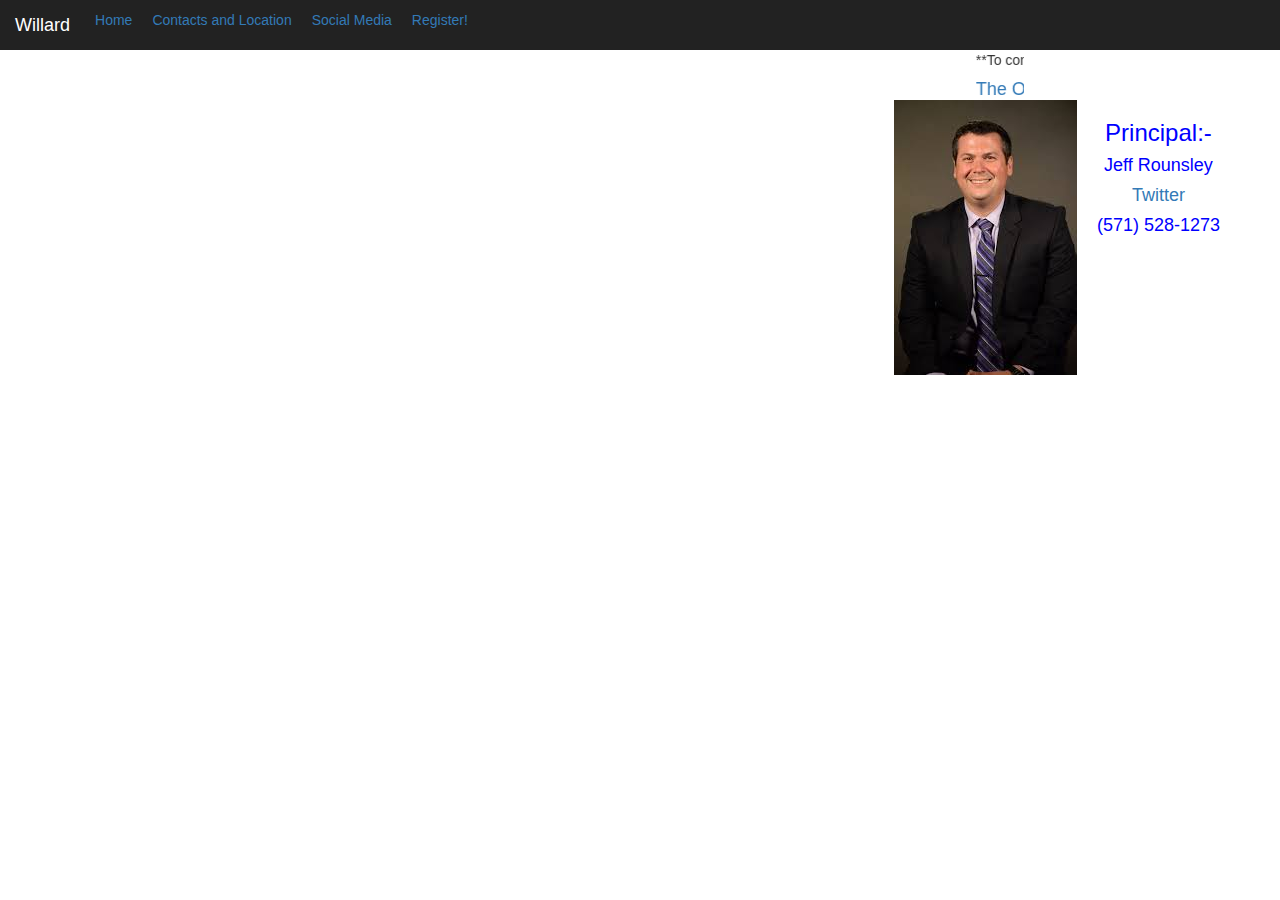
<file: contacts.html>
<html lang="en">
<head>
  <title>Willard Middle School</title>
  <meta charset="utf-8">
  <link rel="stylesheet" type="text/css" href="main.css">
  <link rel="stylesheet" href="https://maxcdn.bootstrapcdn.com/bootstrap/3.4.0/css/bootstrap.min.css">
  <script src="https://ajax.googleapis.com/ajax/libs/jquery/3.4.1/jquery.min.js"></script>
  <script src="https://maxcdn.bootstrapcdn.com/bootstrap/3.4.0/js/bootstrap.min.js"></script>
    
        
    <nav class="navbar-inverse my_nav_bar">
    <div class="navbar-header">
      <button type="button" class="navbar-toggle" data-toggle="collapse" data-target="#myNavbar">
        <span class="icon-bar"></span>
        <span class="icon-bar"></span>
        <span class="icon-bar"></span>                        
      </button>
      <a class="navbar-brand" href="#">Willard</a>
    </div>
    
    <div class="collapse navbar-collapse" id="myNavbar">
      <ul id="menu">
        <li class="links"><a href="index.html">Home</a></li>
        <li class="links"><a href="contacts.html">Contacts and Location</a></li>
        <li class="links"><a href="social.html">Social Media</a></li>
        <li class="links"><a href="signup.html">Register!</a></li>
    </ul>
    </div>

</nav>
    
</head>
    <body>
        <marquee width="60%" direction="left" height="50px">
        **To contact the school office call (571-367-4040)**
              <a href="https://www.lcps.org/willard" target="_blank"><h4>The Official Willard Middle School Website</h4></a>
        </marquee>        
        <br>
        <span  id="bigcontact" class="floatthing">
        <iframe src="https://www.google.com/maps/embed?pb=!1m18!1m12!1m3!1d3103.8422364486173!2d-77.59128038522891!3d38.9275832795659!2m3!1f0!2f0!3f0!3m2!1i1024!2i768!4f13.1!3m3!1m2!1s0x89b66a40e8848d87%3A0x3403cf9c8a70a081!2sWillard%20Middle%20School!5e0!3m2!1sen!2sus!4v1611700093491!5m2!1sen!2sus" width="700" height="450" frameborder="0" style="border:0;" allowfullscreen="" aria-hidden="false" tabindex="0"></iframe>
        <span class="floatthing">
        <img src="download%20(2).jpg">
        <span class="floatthing">
        <h3>Principal:-</h3>
            <h4>Jeff Rounsley</h4>
            <a href="https://twitter.com/jarounsley" target="_blank"><h4>Twitter</h4></a>
            <h4>(571) 528-1273</h4>
        </span>
        </span>
        </span>
               
    </body>
</html>
</file>
<file: main.css>
body
{
    text-align: center;
    background-color: aquamarine;
    color: white;
}

h1 {
    font-size: 40px;
    font-family: sans-serif;
    font-weight: 300;
    color: white;
}

.my_nav_bar
{
    position:sticky;
    top:0;
    z-index:99999
}
a{
    text-decoration: none;
    color: purple;
}
.icon-bar{
    width: 30px;
    height: 10px;
    color: black;
}
.navbar-toggle{
    background-color: white;
}
.links{
    float: left;
    padding-left: 10px;
    padding-right: 10px;
    padding-bottom: 10px;
    padding-top: 10px;
    color: transparent;
}
.floatthing{
    float: right;
    padding-left: 20px;
    padding-right: 20px;
    color: blue;
}
.social:hover{
    color: black;
    
}
</file>
